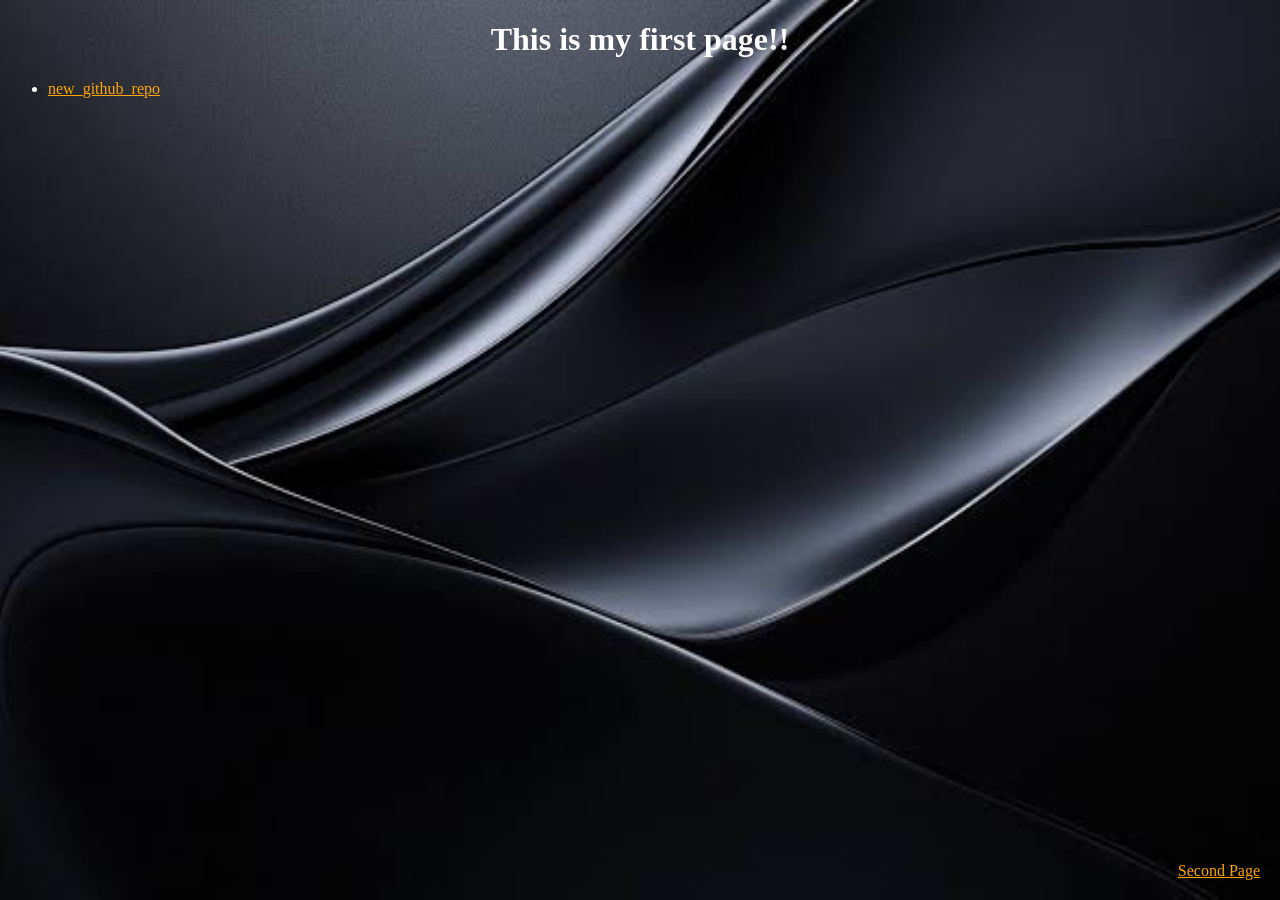
<file: index.html>
<!DOCTYPE html>
<html lang="en">

<head>
    <title>Webpage</title>
    <link rel="stylesheet" href="variables.css"/>
    <h1>
        This is my first page!!
    </h1>
    <style>
            div{
             position: fixed;
             bottom: 20px;
             right: 20px;
             z-index: 1000;
            } 
            
    </style>

</head>
<body>
    
    <ul>
        <li><a href="https://github.com/new">new_github_repo</a></li>
    </ul>

    <div>
        <a href="MyGitRepo.html">Second Page</a>
    </div>
    


</body>


</html>
</file>
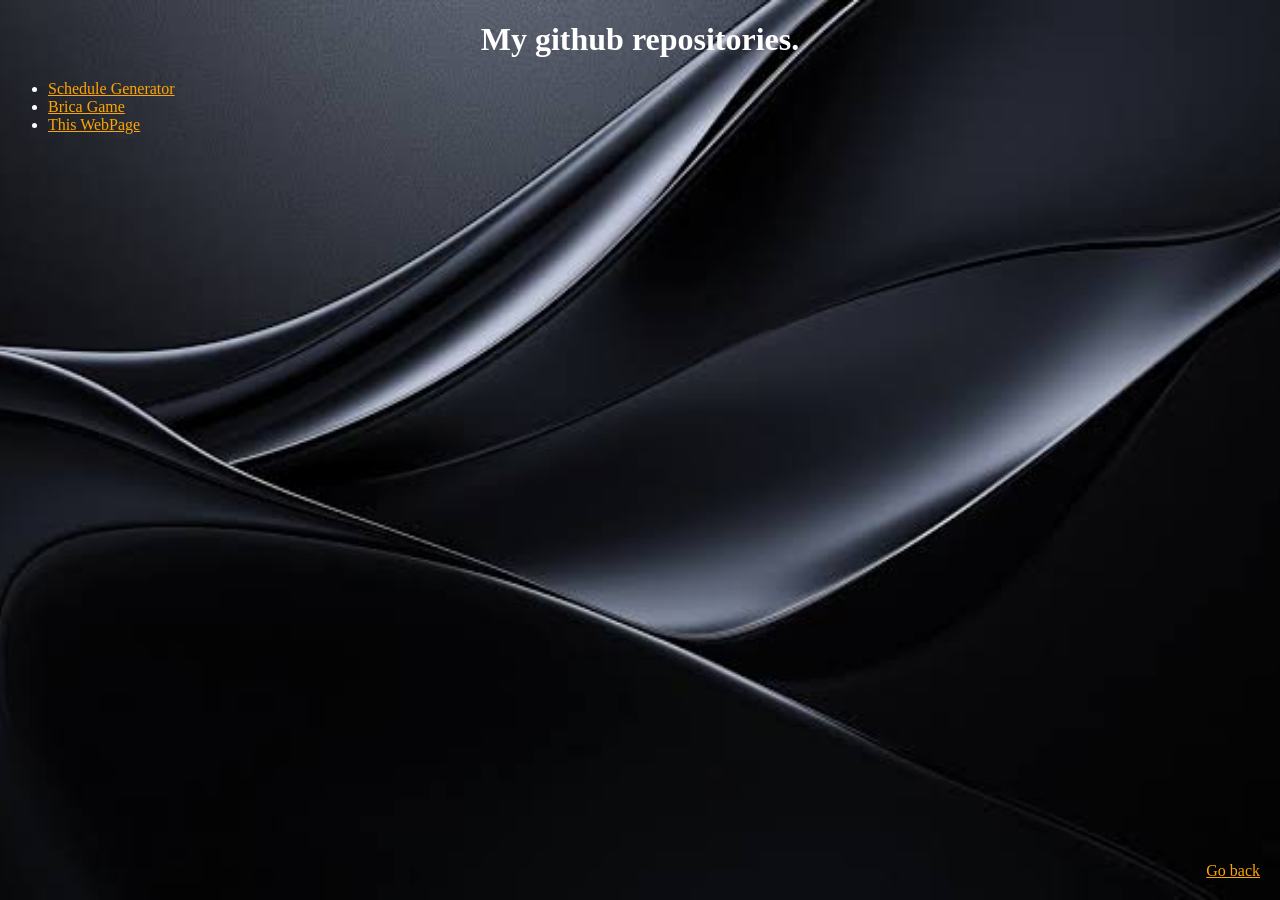
<file: MyGitRepo.html>
<!DOCTYPE html>
<html>

<head>
    <title>WebPage#2
    </title>
    <link rel="stylesheet" href="variables.css"/>
    <style>
        body{
            background: url('Background.jpg') no-repeat center center fixed;
            background-size: cover;
        }
        div{
             position: fixed;
             bottom: 20px;
             right: 20px;
             z-index: 1000;
        }
    </style>

</head>
<body>

    <h1>My github repositories.</h1>
        <ul>
            <li><a href="https://github.com/matthewod2007-tech/Schedule_Generator-Simulator-" >Schedule Generator</a></li>
            <li><a href="https://github.com/matthewod2007-tech/Brisca_Game-Terminal-">Brica Game</a></li>
            <li><a href="https://github.com/matthewod2007-tech/WebPage">This WebPage</a></li>
        </ul>

        <div>
            <a href="index.html">Go back</a>
        </div>
    



</body>


</html>
</file>
<file: variables.css>
body {
  background: url('Background.jpg') no-repeat center center fixed;
  background-size: cover;
  color: white;
}

a {
  color: orange;
  display: inline-block;
  transition: transform 0.2s ease, color 0.2s ease;
}
a:hover {
  color: red;
  transform: scale(1.2);
}

h1 {
  text-align: center;
}

.transparent-bg{
  background-color: rgba(122, 122, 122, 0.247);
}

/*# sourceMappingURL=variables.css.map */
</file>
